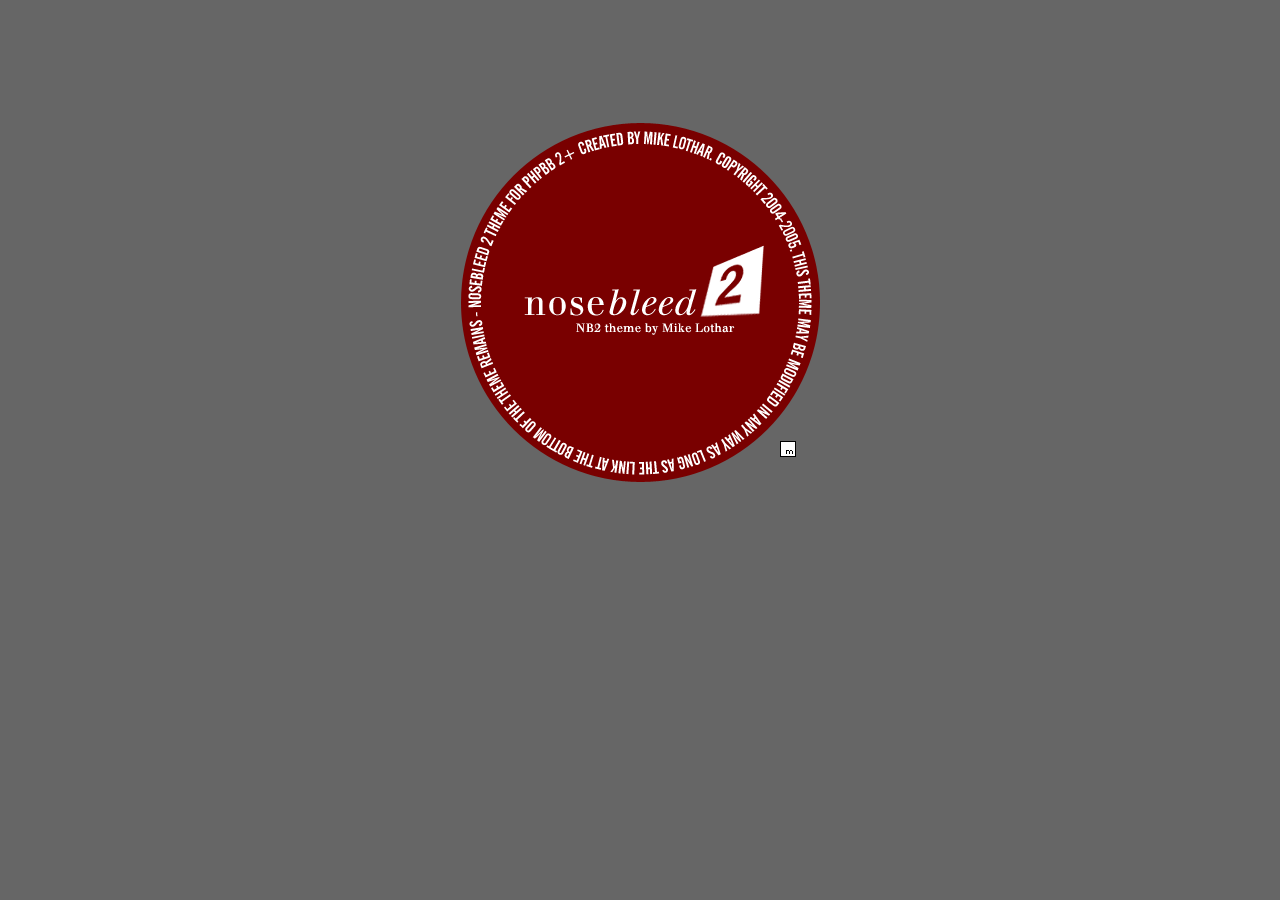
<file: NB2/index.htm>
<!DOCTYPE html PUBLIC "-//W3C//DTD XHTML 1.0 Strict//EN"
    "http://www.w3.org/TR/xhtml1/DTD/xhtml1-strict.dtd">

<html xmlns="http://www.w3.org/1999/xhtml"
	lang="en"
	xml:lang="en">

<head>

<meta http-equiv="imagetoolbar"
	content="no" />
	
<title>NB2 theme by Mike Lothar</title>

<meta http-equiv="Content-Type"
	content="text/html;
	charset=iso-8859-1">
	
<link rel="icon"
	href="images/favicon.ico" />
	
</head>
<body bgcolor="#666666">

<div style="text-align: center;"><a href="http://www.mikelothar.com/" target="_new"><img src="images/created_by.gif" style="border: 0; margin-top: 100px;" alt="NB2 theme by Mike Lothar" /></a></div>

</body>
</html>
</file>
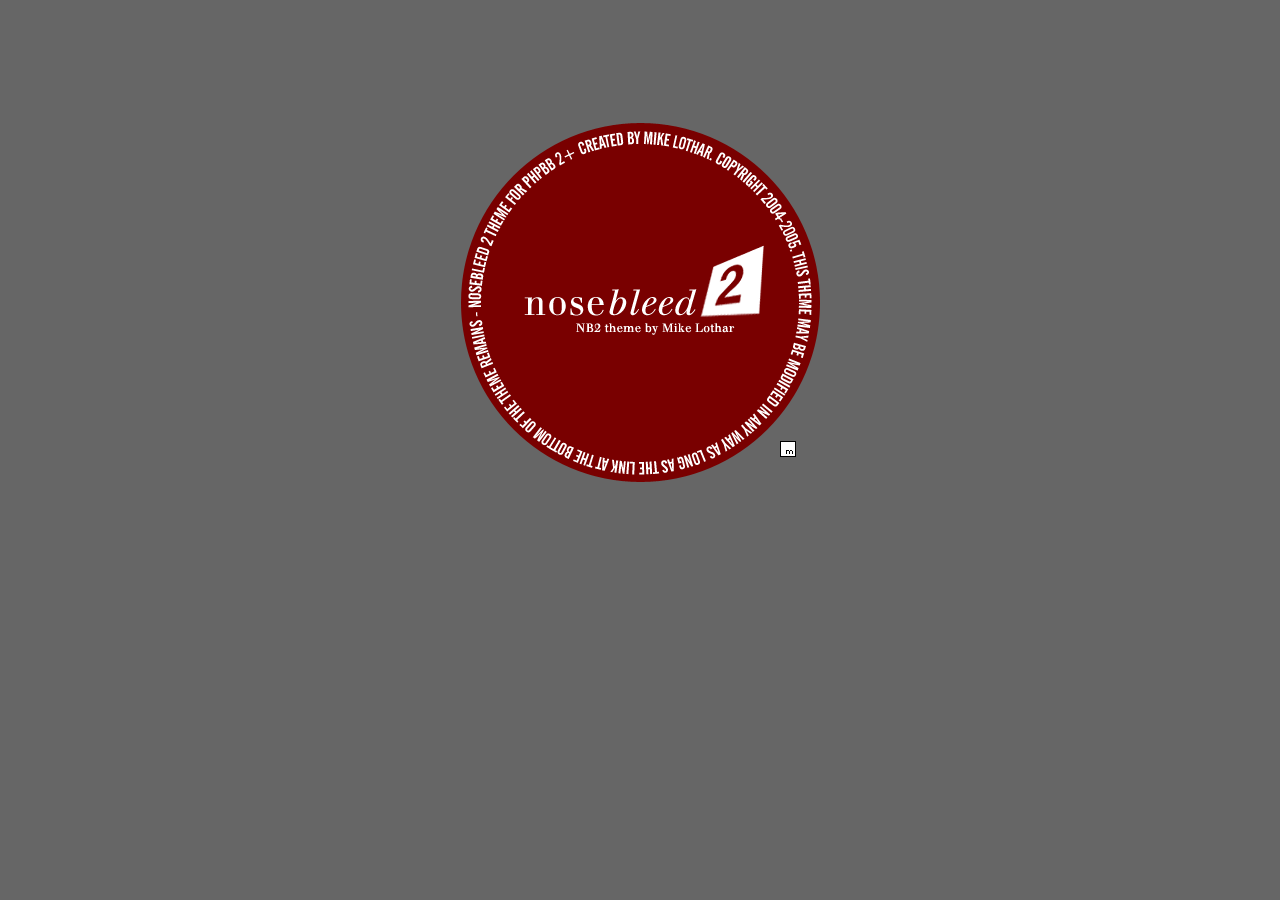
<file: NB2/admin/index.htm>
<!DOCTYPE html PUBLIC "-//W3C//DTD XHTML 1.0 Strict//EN"
    "http://www.w3.org/TR/xhtml1/DTD/xhtml1-strict.dtd">

<html xmlns="http://www.w3.org/1999/xhtml"
	lang="en"
	xml:lang="en">

<head>

<meta http-equiv="imagetoolbar"
	content="no" />
	
<title>NB2 theme by Mike Lothar</title>

<meta http-equiv="Content-Type"
	content="text/html;
	charset=iso-8859-1">
	
<link rel="icon"
	href="images/favicon.ico" />
	
</head>
<body bgcolor="#666666">

<div style="text-align: center;"><a href="http://www.mikelothar.com/" target="_new"><img src="../images/created_by.gif" style="border: 0; margin-top: 100px;" alt="NB2 theme by Mike Lothar" /></a></div>

</body>
</html>
</file>
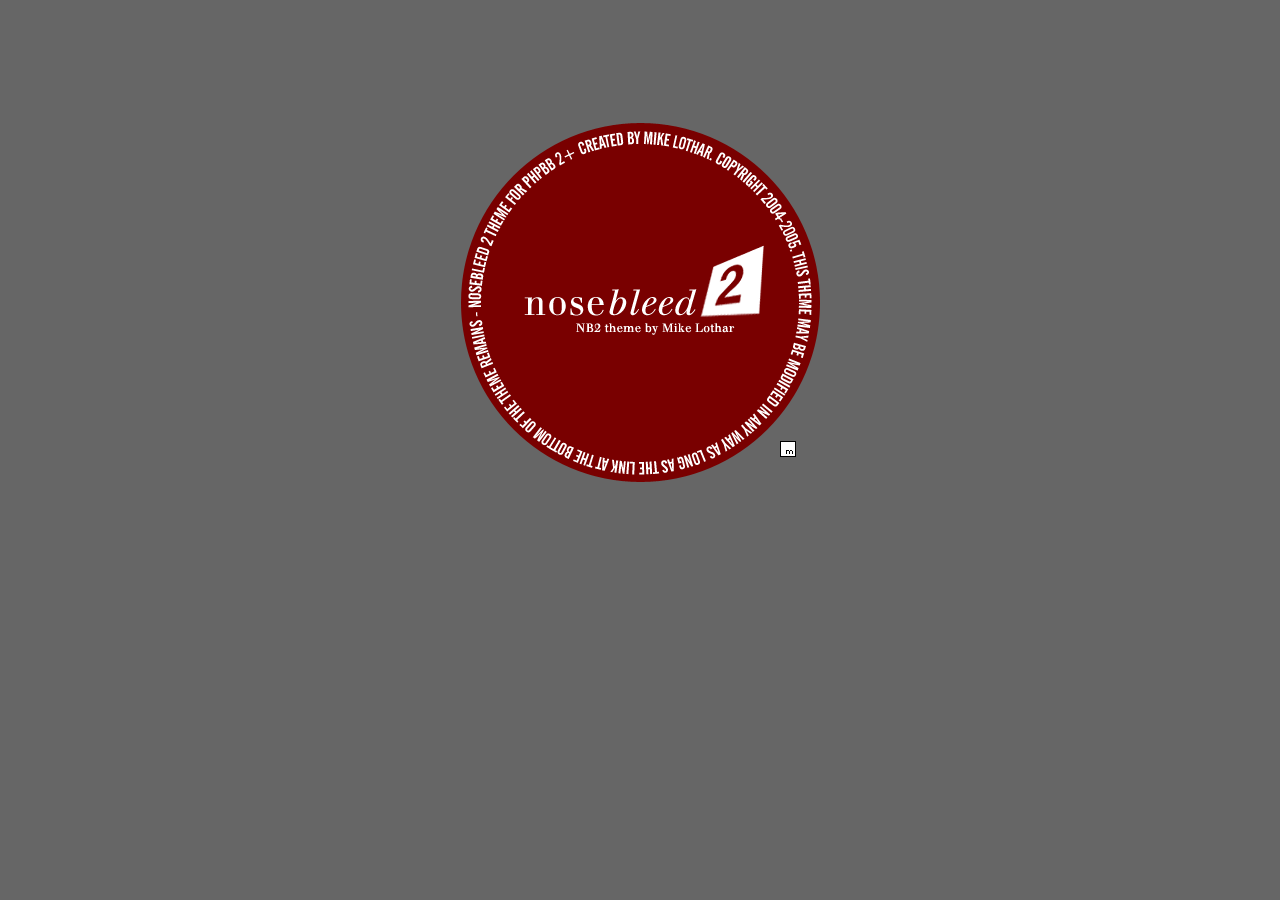
<file: NB2/images/index.htm>
<html>
<head>
<meta http-equiv="imagetoolbar" content="no" />
<title>NB2 theme by Mike Lothar</title>
<meta http-equiv="Content-Type" content="text/html; charset=iso-8859-1">
<link rel="icon" href="favicon.ico" />
</head>
<body bgcolor="#666666">
<div style="text-align: center;"><a href="http://www.mikelothar.com/" target="_new"><img src="created_by.gif" style="border: 0; margin-top: 100px;" alt="NB2 theme by Mike Lothar" /></a></div>
</body>
</html>
</file>
